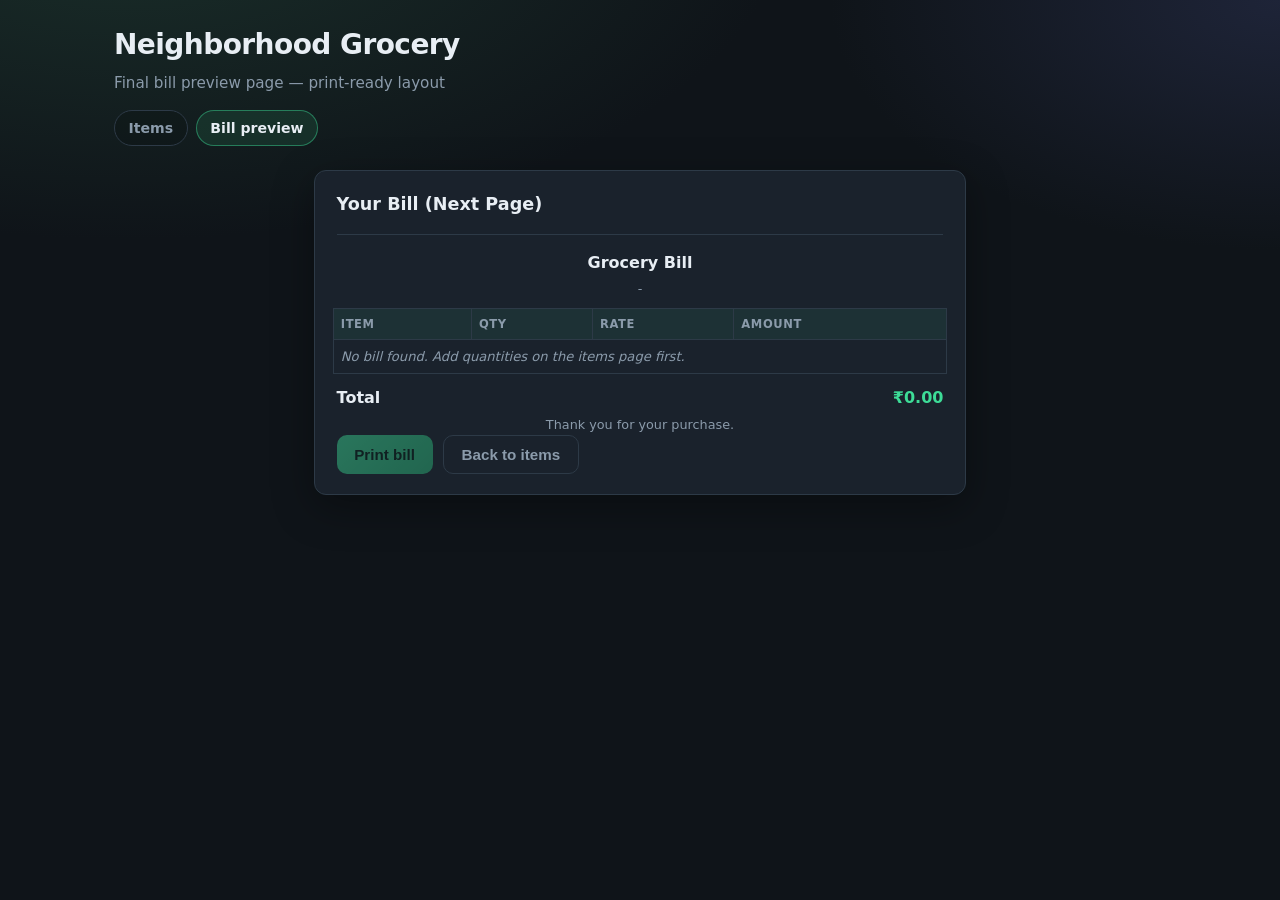
<file: bill.html>
<!DOCTYPE html>
<html lang="en">
  <head>
    <meta charset="UTF-8" />
    <meta name="viewport" content="width=device-width, initial-scale=1.0" />
    <title>Bill Preview</title>
    <link rel="stylesheet" href="styles.css" />
  </head>
  <body>
    <header class="top">
      <div class="brand">
        <h1>Neighborhood Grocery</h1>
        <p class="tagline">Final bill preview page — print-ready layout</p>
        <nav class="site-nav no-print" aria-label="Pages">
          <a href="/" class="nav-link">Items</a>
          <a href="/bill.html" class="nav-link nav-link-current" aria-current="page">Bill preview</a>
        </nav>
      </div>
    </header>
    <main class="bill-page">
      <section class="panel summary">
        <h2>Your Bill (Next Page)</h2>
        <div class="bill-paper">
          <h3 class="bill-title">Grocery Bill</h3>
          <p class="bill-meta"><span id="bill-date">-</span></p>
          <div class="bill-table-wrap">
            <table class="bill-table">
              <thead>
                <tr>
                  <th>Item</th>
                  <th>Qty</th>
                  <th>Rate</th>
                  <th>Amount</th>
                </tr>
              </thead>
              <tbody id="bill-lines"></tbody>
            </table>
          </div>
          <p class="bill-total-row">
            <span>Total</span>
            <strong id="bill-total">₹0.00</strong>
          </p>
          <p class="bill-thanks">Thank you for your purchase.</p>
        </div>
        <div class="actions no-print">
          <button type="button" class="btn primary" id="btn-print">Print bill</button>
          <button type="button" class="btn ghost" id="btn-back">Back to items</button>
        </div>
      </section>
    </main>
    <script src="bill.js"></script>
  </body>
</html>
</file>
<file: styles.css>
:root {
  --bg: #0f1419;
  --surface: #1a222c;
  --border: #2d3a47;
  --text: #e8eef4;
  --muted: #8b9bab;
  --accent: #3ddc97;
  --accent-dim: #2bb87a;
  --danger: #f07178;
  --radius: 12px;
  font-family: "Segoe UI", system-ui, sans-serif;
}

*,
*::before,
*::after {
  box-sizing: border-box;
}

body {
  margin: 0;
  min-height: 100vh;
  background: radial-gradient(1200px 600px at 10% -10%, #1a2f2a 0%, transparent 55%),
    radial-gradient(900px 500px at 100% 0%, #1e2438 0%, transparent 50%), var(--bg);
  color: var(--text);
  line-height: 1.5;
}

.top {
  padding: 1.5rem 1.5rem 0.5rem;
  max-width: 1100px;
  margin: 0 auto;
}

.brand h1 {
  margin: 0;
  font-size: 1.75rem;
  font-weight: 700;
  letter-spacing: -0.02em;
}

.tagline {
  margin: 0.35rem 0 0;
  color: var(--muted);
  font-size: 0.95rem;
}

.site-nav {
  display: flex;
  flex-wrap: wrap;
  gap: 0.5rem;
  margin-top: 1rem;
}

.nav-link {
  display: inline-flex;
  align-items: center;
  padding: 0.4rem 0.85rem;
  border-radius: 999px;
  font-size: 0.88rem;
  font-weight: 600;
  color: var(--muted);
  text-decoration: none;
  border: 1px solid var(--border);
  background: rgba(0, 0, 0, 0.15);
  transition: color 0.15s ease, border-color 0.15s ease, background 0.15s ease;
}

.nav-link:hover {
  color: var(--text);
  border-color: var(--muted);
}

.nav-link:focus-visible {
  outline: 2px solid var(--accent);
  outline-offset: 2px;
}

.nav-link-current {
  color: var(--text);
  border-color: rgba(61, 220, 151, 0.45);
  background: rgba(61, 220, 151, 0.1);
}

.layout {
  max-width: 1100px;
  margin: 0 auto;
  padding: 1rem 1.5rem 2.5rem;
  display: grid;
  gap: 1.25rem;
}

.bill-page {
  max-width: 700px;
  margin: 0 auto;
  padding: 1rem 1.5rem 2.5rem;
}

@media (min-width: 880px) {
  .layout {
    grid-template-columns: 1fr minmax(340px, 420px);
    align-items: start;
  }
}

.panel {
  background: var(--surface);
  border: 1px solid var(--border);
  border-radius: var(--radius);
  padding: 1.25rem 1.35rem;
  box-shadow: 0 12px 40px rgba(0, 0, 0, 0.35);
}

.panel h2 {
  margin: 0 0 0.75rem;
  font-size: 1.1rem;
  font-weight: 600;
}

.hint {
  margin: 0 0 1rem;
  color: var(--muted);
  font-size: 0.9rem;
}

.table-wrap {
  overflow-x: auto;
  margin: 0 -0.35rem;
}

.items-table {
  width: 100%;
  border-collapse: collapse;
  font-size: 0.92rem;
}

.items-table th,
.items-table td {
  text-align: left;
  padding: 0.65rem 0.5rem;
  border-bottom: 1px solid var(--border);
  vertical-align: middle;
}

.items-table th {
  color: var(--muted);
  font-weight: 600;
  font-size: 0.78rem;
  text-transform: uppercase;
  letter-spacing: 0.06em;
}

.items-table tbody tr:hover {
  background: rgba(61, 220, 151, 0.06);
}

.item-name {
  font-weight: 500;
}

.item-unit {
  display: block;
  font-size: 0.78rem;
  color: var(--muted);
}

.price-cell {
  font-variant-numeric: tabular-nums;
  white-space: nowrap;
}

.qty-input {
  width: 4.5rem;
  padding: 0.4rem 0.5rem;
  border-radius: 8px;
  border: 1px solid var(--border);
  background: var(--bg);
  color: var(--text);
  font-size: 0.95rem;
}

.qty-input:focus {
  outline: 2px solid var(--accent);
  outline-offset: 1px;
}

.line-total {
  font-variant-numeric: tabular-nums;
  font-weight: 600;
  color: var(--accent);
}

.totals {
  margin-bottom: 1rem;
}

.totals .row {
  display: flex;
  justify-content: space-between;
  align-items: center;
  padding: 0.5rem 0;
  border-bottom: 1px solid var(--border);
}

.totals .grand {
  border-bottom: none;
  padding-top: 0.75rem;
  margin-top: 0.25rem;
  font-size: 1.15rem;
}

.totals .grand strong {
  color: var(--accent);
  font-variant-numeric: tabular-nums;
}

.actions {
  display: flex;
  flex-wrap: wrap;
  gap: 0.65rem;
}

.btn {
  cursor: pointer;
  border: none;
  border-radius: 10px;
  padding: 0.65rem 1.1rem;
  font-size: 0.95rem;
  font-weight: 600;
  transition: transform 0.08s ease, background 0.15s ease;
}

.btn:active {
  transform: scale(0.98);
}

.btn.primary {
  background: linear-gradient(135deg, var(--accent), var(--accent-dim));
  color: #062016;
}

.btn.primary:hover {
  filter: brightness(1.05);
}

.btn.ghost {
  background: transparent;
  color: var(--muted);
  border: 1px solid var(--border);
}

.btn.ghost:hover {
  color: var(--text);
  border-color: var(--muted);
}

.btn.primary:disabled {
  opacity: 0.45;
  cursor: not-allowed;
  filter: none;
}

.btn:focus-visible {
  outline: 2px solid var(--accent);
  outline-offset: 2px;
}

.bill-paper {
  margin-top: 1rem;
  padding-top: 1rem;
  border-top: 1px solid var(--border);
}

.bill-title {
  margin: 0 0 0.25rem;
  font-size: 1rem;
  font-weight: 700;
  text-align: center;
}

.bill-meta {
  text-align: center;
  margin: 0 0 0.65rem;
  font-size: 0.8rem;
  color: var(--muted);
}

.bill-table-wrap {
  overflow-x: auto;
  margin: 0 -0.25rem;
}

.bill-table {
  width: 100%;
  border-collapse: collapse;
  font-size: 0.82rem;
}

.bill-table th,
.bill-table td {
  border: 1px solid var(--border);
  padding: 0.4rem 0.45rem;
  text-align: left;
}

.bill-table th {
  background: rgba(61, 220, 151, 0.08);
  color: var(--muted);
  font-size: 0.72rem;
  text-transform: uppercase;
  letter-spacing: 0.05em;
}

.bill-empty {
  text-align: center;
  color: var(--muted);
  font-style: italic;
}

.bill-total-row {
  display: flex;
  justify-content: space-between;
  align-items: center;
  margin: 0.75rem 0 0.35rem;
  font-size: 1rem;
  font-weight: 700;
}

.bill-total-row strong {
  color: var(--accent);
  font-variant-numeric: tabular-nums;
}

.bill-thanks {
  text-align: center;
  margin: 0;
  font-size: 0.8rem;
  color: var(--muted);
}

@media print {
  body {
    background: #fff;
    color: #111;
  }

  .top,
  .catalog,
  .no-print {
    display: none !important;
  }

  .layout,
  .bill-page {
    display: block;
    max-width: none;
    padding: 0;
    margin: 0;
  }

  .summary {
    box-shadow: none;
    border: none;
    background: #fff;
    color: #111;
    padding: 0;
  }

  .totals {
    display: none;
  }

  .bill-paper {
    border: none;
    margin: 0;
    padding: 1rem;
    max-width: 520px;
    margin-inline: auto;
    font-family: Georgia, "Times New Roman", serif;
  }

  .bill-title {
    font-size: 1.45rem;
  }

  .bill-meta {
    color: #444;
    font-size: 0.9rem;
  }

  .bill-table th,
  .bill-table td {
    border-color: #ccc;
  }

  .bill-table th {
    background: #f0f0f0;
    color: #111;
  }

  .bill-empty {
    color: #666;
  }

  .bill-total-row strong {
    color: #111;
  }

  .bill-thanks {
    color: #555;
    margin-top: 1.25rem;
    font-size: 0.95rem;
  }
}
</file>
